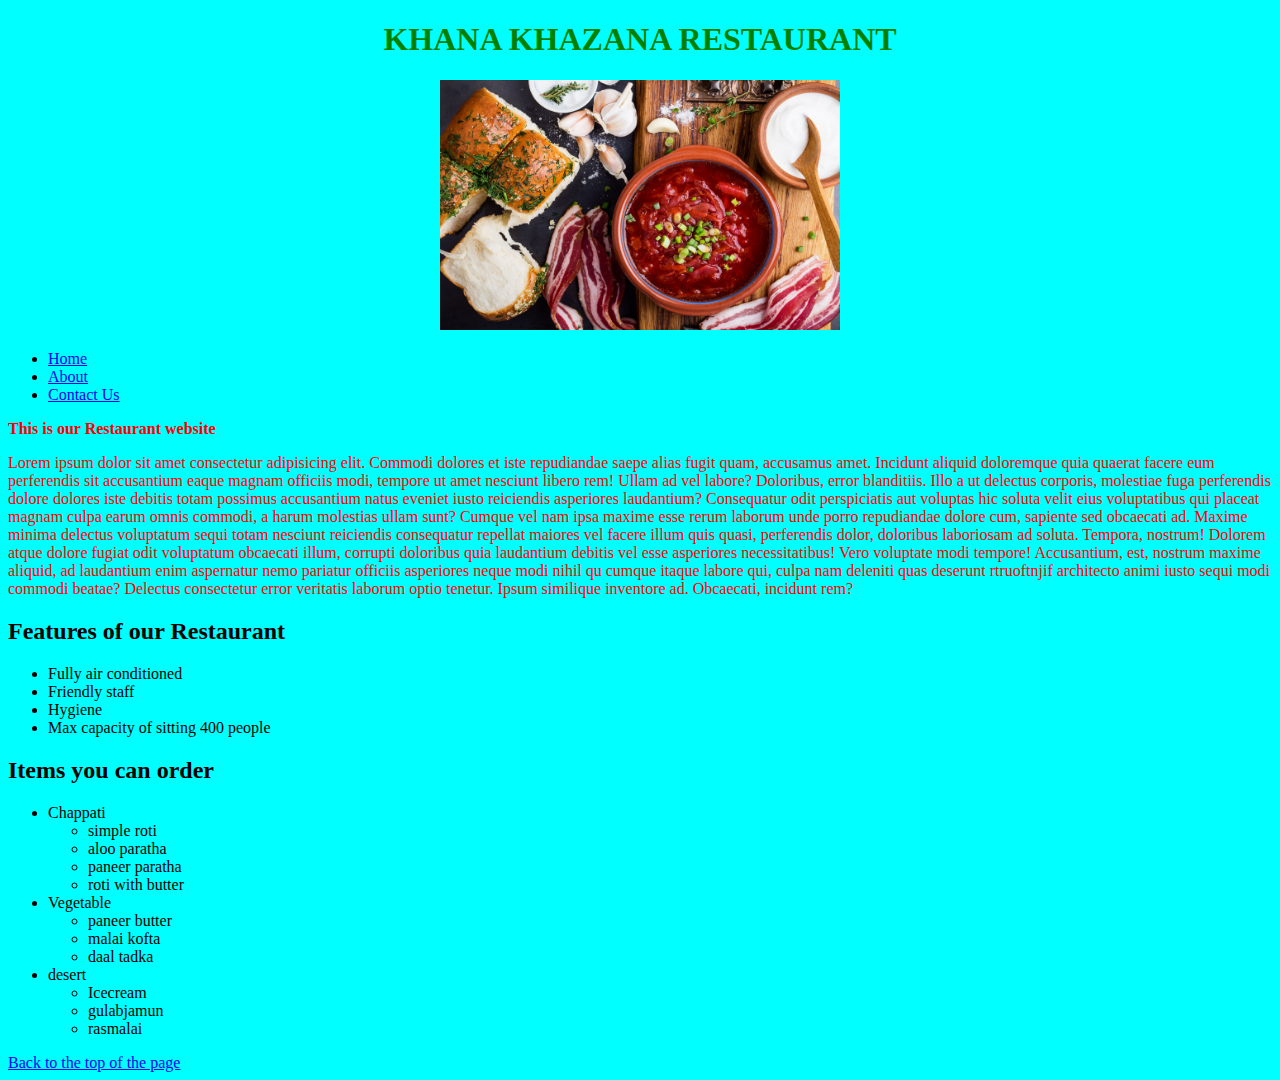
<file: index.html>
<!DOCTYPE html>
<html lang="en">

<head>
    <meta charset="UTF-8">
    <meta http-equiv="X-UA-Compatible" content="IE=edge">
    <meta name="viewport" content="width=device-width, initial-scale=1.0">
    <title>KHANA KHAZANA RESTAURANT</title>
    <link rel="stylesheet" href="styles.css">
</head>

<body>
    <h1 id="top">
        <center>KHANA KHAZANA RESTAURANT</center>
    </h1>
    <center><img src="1.jpg" alt="error loading image" width="400px" height="250px"></center>
    <ul>
        <li><a href="index.html" target="_blank">Home</a></li>
        <li><a href="about.html" target="_blank">About</a></li>
        <li><a href="contact.html" target="_blank">Contact Us</a></li>
    </ul>
    <p><strong>This is our Restaurant website</strong></p>
    <p>Lorem ipsum dolor sit amet consectetur adipisicing elit. Commodi dolores et iste repudiandae saepe alias fugit
        quam, accusamus amet. Incidunt aliquid doloremque quia quaerat facere eum perferendis sit accusantium eaque
        magnam officiis modi, tempore ut amet nesciunt libero rem! Ullam ad vel labore? Doloribus, error blanditiis.
        Illo a ut delectus corporis, molestiae fuga perferendis dolore dolores iste debitis totam possimus accusantium
        natus eveniet iusto reiciendis asperiores laudantium? Consequatur odit perspiciatis aut voluptas hic soluta
        velit eius voluptatibus qui placeat magnam culpa earum omnis commodi, a harum molestias ullam sunt? Cumque vel
        nam ipsa maxime esse rerum laborum unde porro repudiandae dolore cum, sapiente sed obcaecati ad. Maxime minima
        delectus voluptatum sequi totam nesciunt reiciendis consequatur repellat maiores vel facere illum quis quasi,
        perferendis dolor, doloribus laboriosam ad soluta. Tempora, nostrum! Dolorem atque dolore fugiat odit voluptatum
        obcaecati illum, corrupti doloribus quia laudantium debitis vel esse asperiores necessitatibus! Vero voluptate
        modi tempore! Accusantium, est, nostrum maxime aliquid, ad laudantium enim aspernatur nemo pariatur officiis
        asperiores neque modi nihil qu
        
        
        
        
         cumque itaque labore qui, culpa nam deleniti quas deserunt




         rtruoftnjif
         
        architecto animi iusto sequi modi commodi beatae? Delectus consectetur error veritatis laborum optio tenetur.
        Ipsum similique inventore ad. Obcaecati, incidunt rem?</p>
    <h2>Features of our Restaurant</h2>
    <ul>
        <li>Fully air conditioned</li>
        <li>Friendly staff</li>
        <li>Hygiene</li>
        <li>Max capacity of sitting 400 people</li>
    </ul>
    <h2>Items you can order</h2>
    <ul>
        <li>Chappati
            <ul>
                <li>simple roti</li>
                <li>aloo paratha</li>
                <li>paneer paratha</li>
                <li>roti with butter
                </li>
            </ul>
        </li>
        <li>Vegetable
            <ul>
                <li>paneer butter</li>
                <li>malai kofta</li>
                <li>daal tadka</li>
            </ul>
        </li>
        <li>desert
            <ul>
                <li>Icecream</li>
                <li>gulabjamun</li>
                <li>rasmalai</li>
            </ul>
        </li>


    </ul>
    <a href="#top">Back to the top of the page</a>

</body>

</html>
</file>
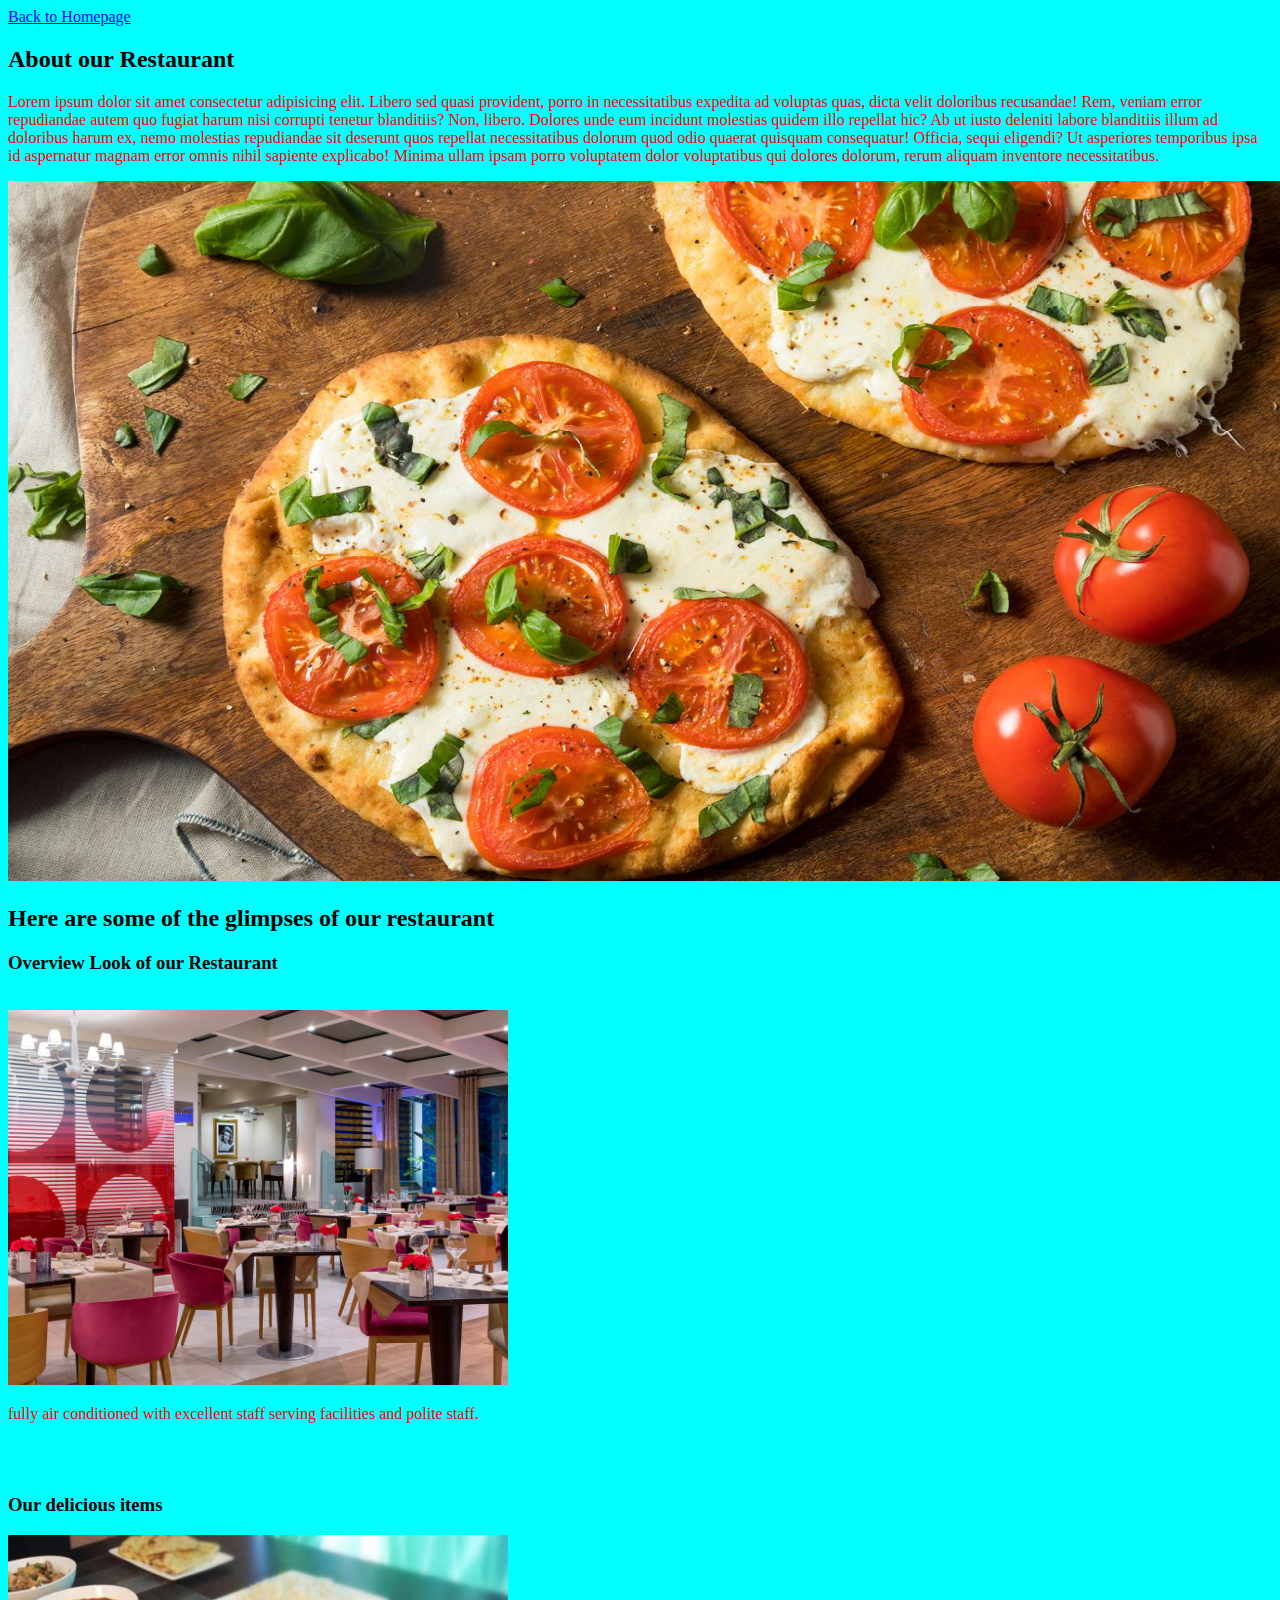
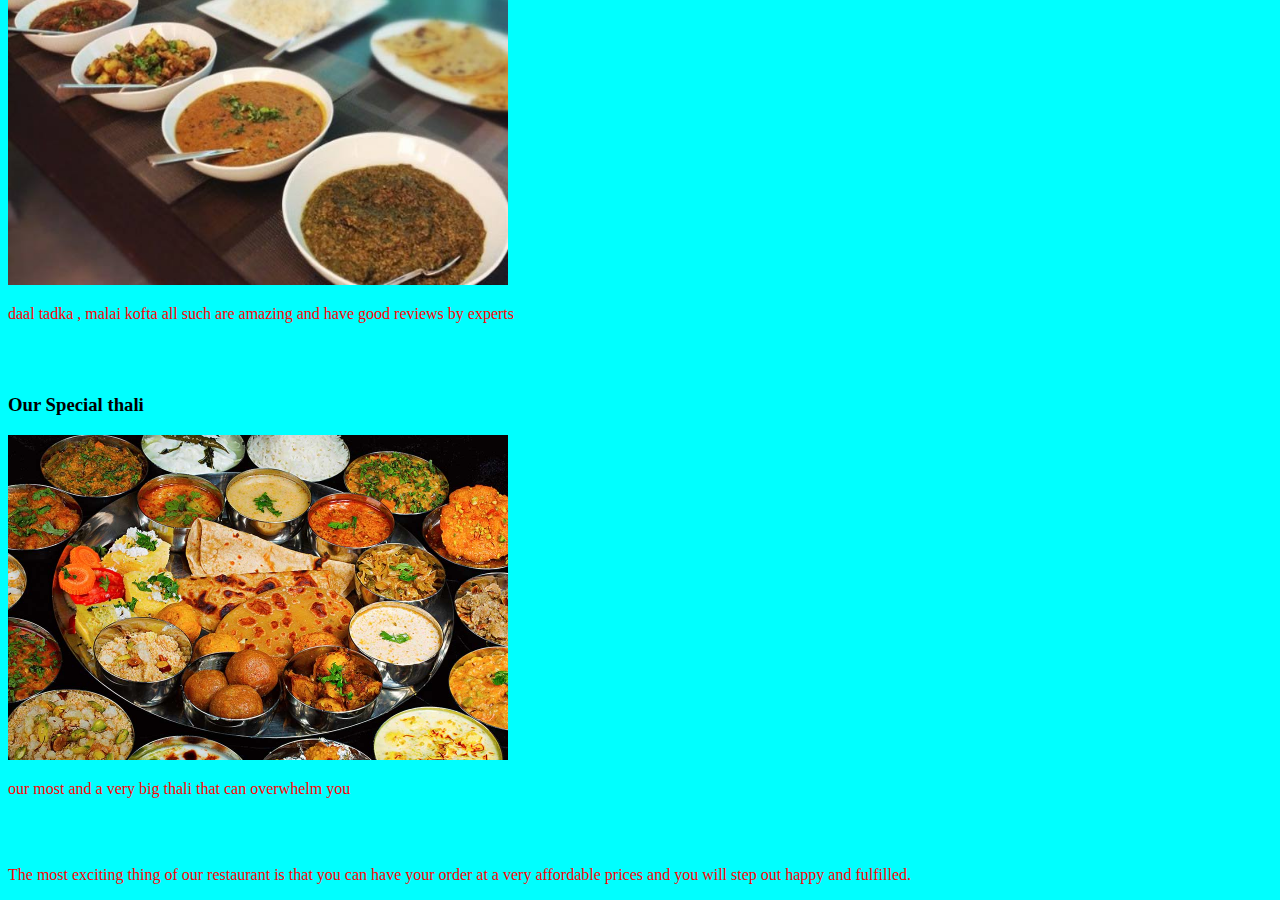
<file: about.html>
<!DOCTYPE html>
<html lang="en">

<head>
    <meta charset="UTF-8">
    <meta http-equiv="X-UA-Compatible" content="IE=edge">
    <meta name="viewport" content="width=device-width, initial-scale=1.0">
    <title>About</title>
    <link rel="stylesheet" href="styles.css">
</head>

<body>
    <a href="index.html">Back to Homepage</a>
    <h2>About our Restaurant</h2>

    <p>Lorem ipsum dolor sit amet consectetur adipisicing elit. Libero sed quasi provident, porro in necessitatibus
        expedita ad voluptas quas, dicta velit doloribus recusandae! Rem, veniam error repudiandae autem quo fugiat
        harum nisi corrupti tenetur blanditiis? Non, libero. Dolores unde eum incidunt molestias quidem illo repellat
        hic? Ab ut iusto deleniti labore blanditiis illum ad doloribus harum ex, nemo molestias repudiandae sit deserunt
        quos repellat necessitatibus dolorum quod odio quaerat quisquam consequatur! Officia, sequi eligendi? Ut
        asperiores temporibus ipsa id aspernatur magnam error omnis nihil sapiente explicabo! Minima ullam ipsam porro
        voluptatem dolor voluptatibus qui dolores dolorum, rerum aliquam inventore necessitatibus.</p>
    <center><img src="2.jpg" alt="error loading image" height="700px" width="1300px"></center>
    <h2>Here are some of the glimpses of our restaurant</h2>
    <h3>Overview Look of our Restaurant</h3>
    <br>
    <img src="3.jpg" alt="error" width="500px">
    <p>fully air conditioned with excellent staff serving facilities and polite staff.</p>
    <br>
    <br>
    <h3>Our delicious items</h3>
    <img src="4.jpg" alt="error" width="500px">
    <p>daal tadka , malai kofta all such are amazing and have good reviews by experts</p>
    <br>
    <br>
    <h3>Our Special thali</h3>
    <img src="5.jpg" alt="error" width="500px">
    <p>our most and a very big thali that can overwhelm you</p>
    <br>
    <br>
    <p>The most exciting thing of our restaurant is that you can have your order at a very affordable prices and you
        will step out happy and fulfilled.</p>


</body>

</html>
</file>
<file: styles.css>
p {
    color: red;
}

h1 {
    color: green;
}

background {
    color: gray;
}

body {
    background: cyan;
}
</file>
